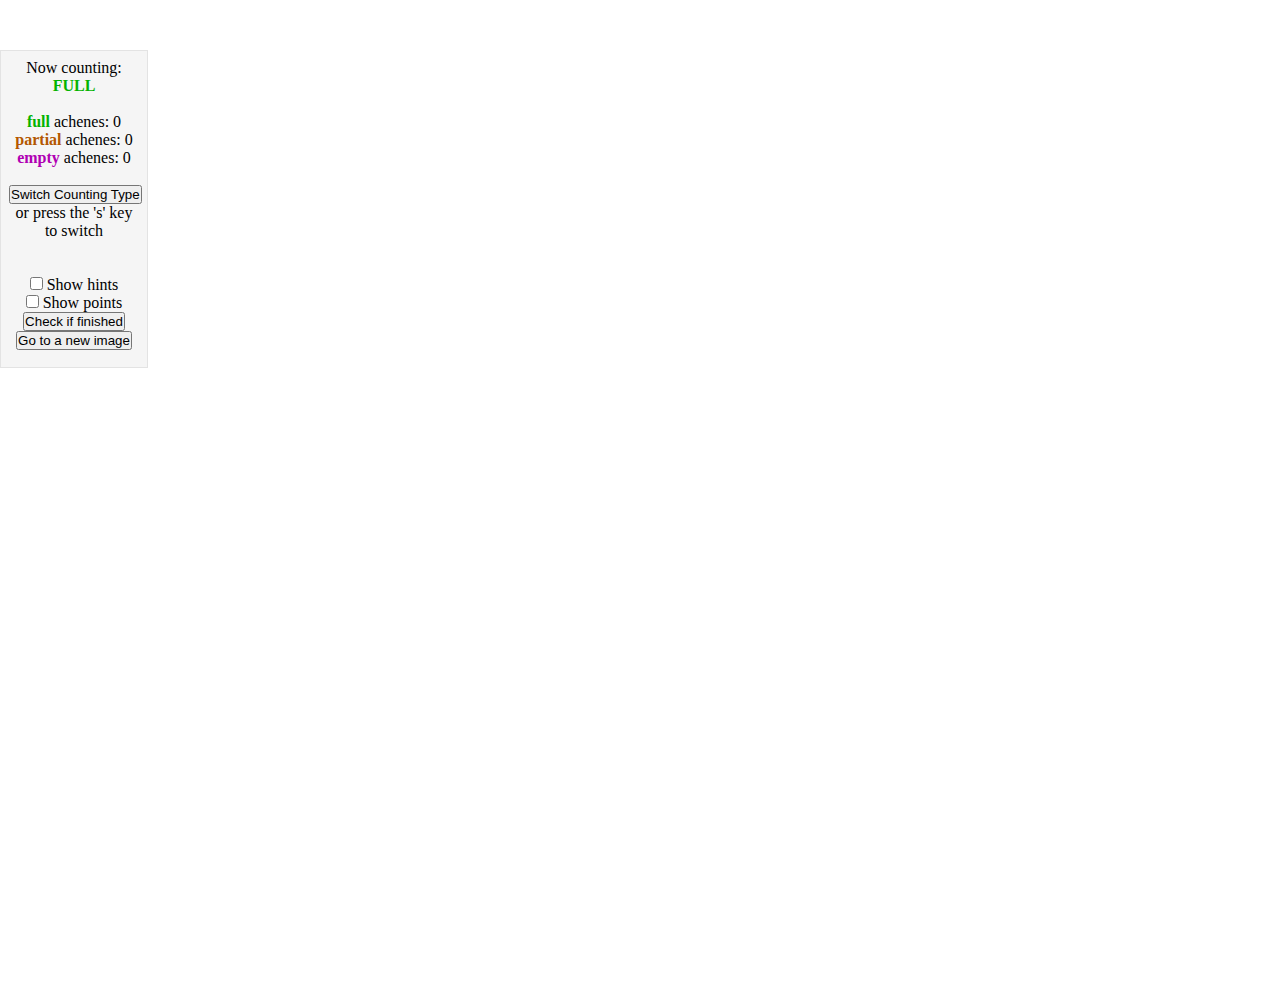
<file: xrayTraining/index.html>
<!DOCTYPE HTML>

<html>
<head>
  <title>X-ray Training</title>
</head>
<script src="js/jquery-2.2.3.min.js"></script>
<script src="js/jquery.csv.js"></script>
<script src="js/javacode.js"></script>
<link href="css/main.css" rel="stylesheet" type="text/css" title = "main" media="screen" />

<body>
  <div id="countingBox">
    <p id="nowCount">Now counting: <span id="full">FULL</span></p>
    <br>
    <p><span id="full">full</span> achenes: <span id="fullCt"></span></p>
    <p><span id="partial">partial</span> achenes: <span id="partialCt"></span></p>
    <p><span id="empty">empty</span> achenes: <span id="emptyCt"></span></p>
    <br>
    <input type="button" id="switchCt" onclick="switchCount()" value="Switch Counting Type" />
    <p>or press the 's' key to switch</p><br><br>
    <label><input id="hints" value="hints" type="checkbox" onchange="showHints(this)"> Show hints</label><br>
    <label><input id="points" value="points" type="checkbox" onchange="changePoints(this)"> Show points</label>
    <input type="button" id="checkdone" onclick="checkDone()" value="Check if finished" />
    <input type="button" id="newimage" onclick="switchImage()" value="Go to a new image" />
    <p id="debugblock"></p>
  </div>

  <div class="container">
    <canvas id="scene" width="700" height="1000">
    </canvas>
  </div>

</body>
</html>
</file>
<file: xrayTraining/css/main.css>
* {
  margin:0;
  padding:0;
}

html, body {
  width: 100%;
  height: 100%;
}

#countingBox {
  width: 130px;
  height: 300px;
  padding: 0.5em;
  background-color: #f5f5f5;
  border: 1px solid #e3e3e3;
  position: fixed;
  z-index: 5;
  text-align: center;
  vertical-align: middle;
  margin:50px auto;
}

body {
  padding-bottom: 60px;
}

.footer {
  position:absolute;
  top: 1010px;
  width: 700px;
}

.container {
  width:100%;
}

.container > * {
  display:block;
  margin: auto 170px;
}

#scene {
  position: absolute;
}

#full {
  color: #03b300;
  font-weight: bold;
}

#partial {
  color: #b35700;
  font-weight: bold;
}

#empty {
  color: #b000b3;
  font-weight: bold;
}
</file>
